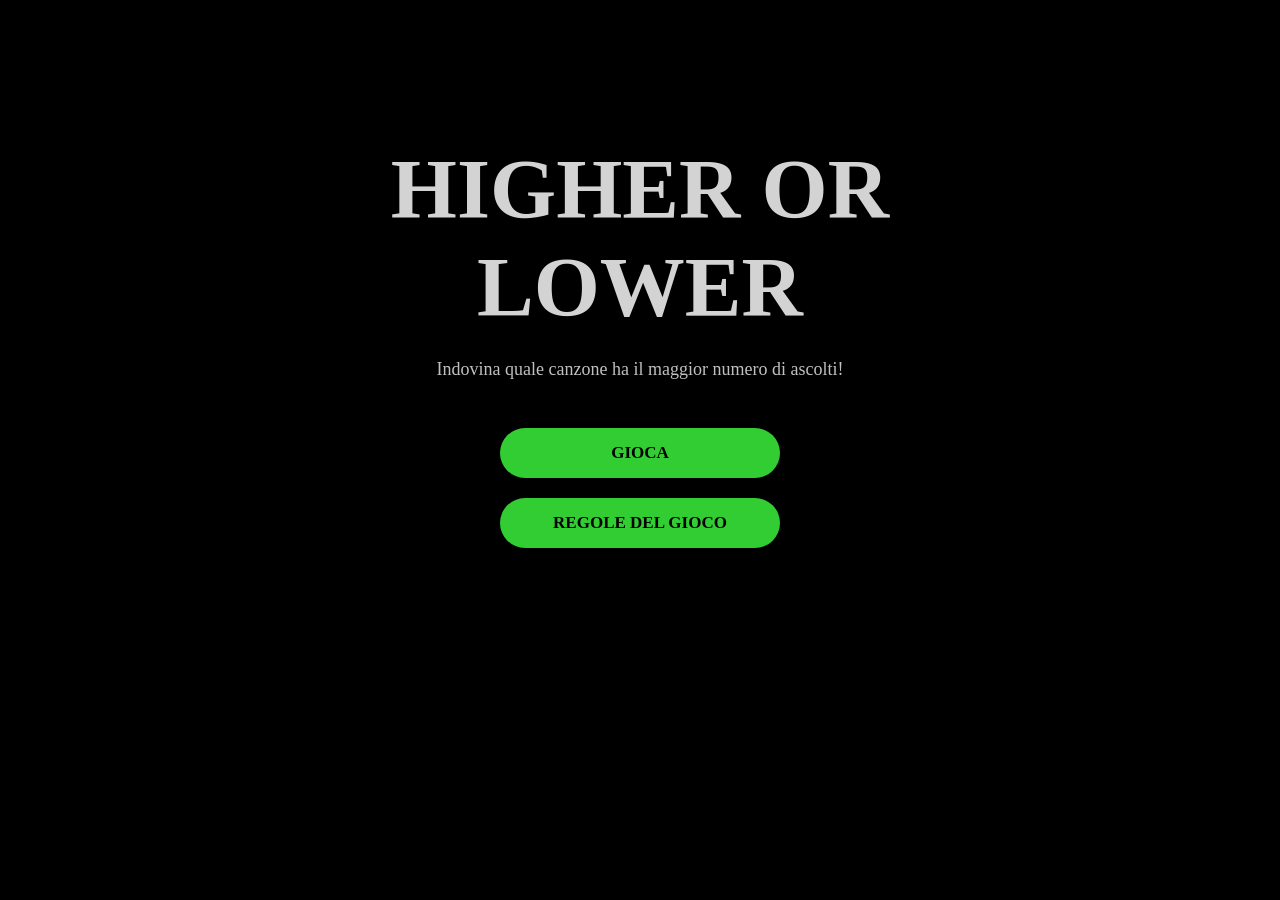
<file: index.html>
<html>
<head>
    <title>Higher or Lower</title>
    <link rel="icon" type="image/jpg" href="Logo.jpg">
    <link rel="stylesheet" href="Stile.css">
</head>
<body>
    <div class="menu">
        <h1>HIGHER OR LOWER</h1>
        <p>
            Indovina quale canzone ha il maggior numero di ascolti!
        </p>
        <div class="links">
            <a href="gioco.html">GIOCA</a>
            <a href="regole.html">REGOLE DEL GIOCO</a>
        </div>
    </div>
</body>
</html>
</file>
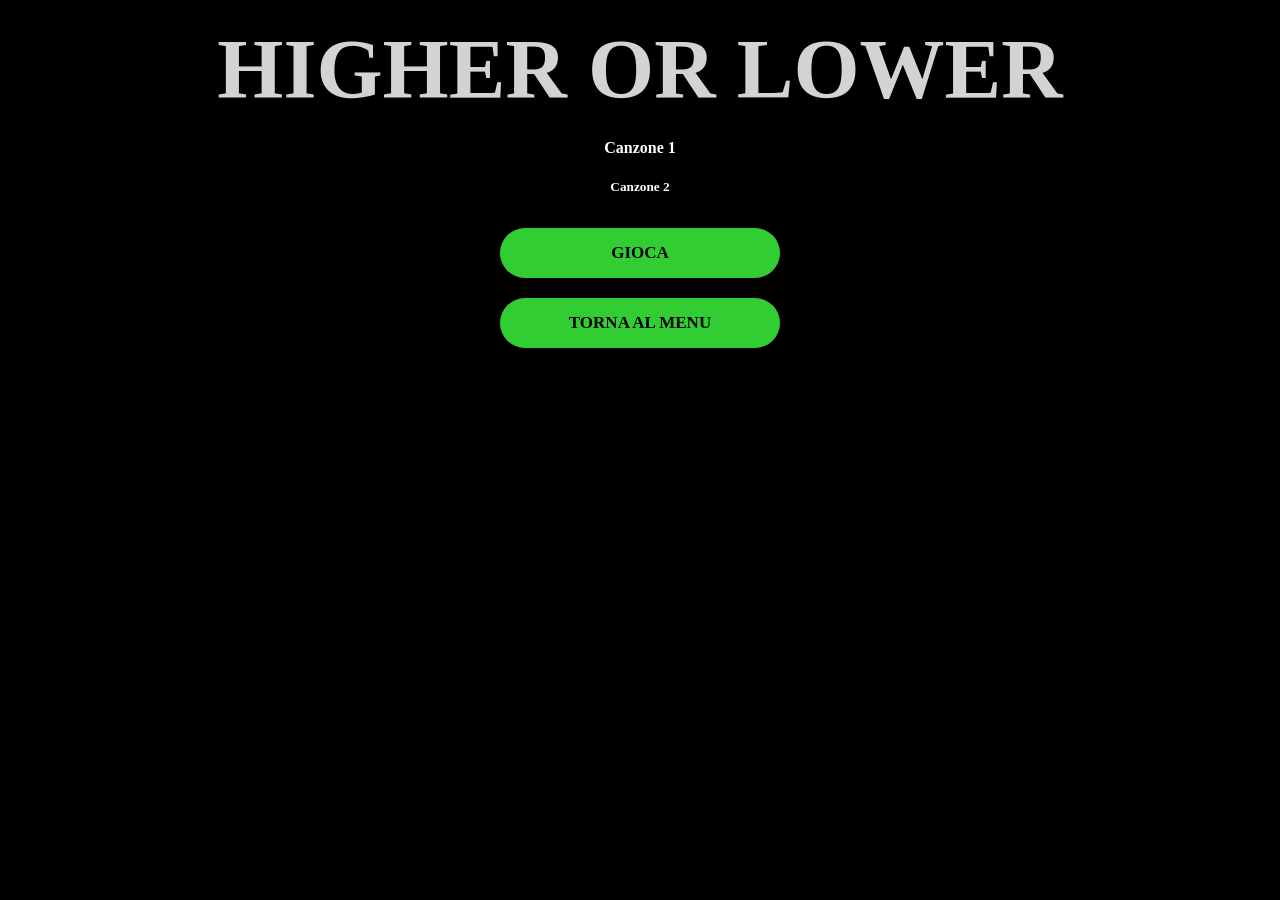
<file: gioco.html>
<html>
<head>
    <title>Higher or Lower</title>
    <link rel="icon" type="image/jpg" href="Logo.jpg">
    <link rel="stylesheet" href="Stile.css">
</head>
<body>
    <div>
    <div class="gioco">
        <h1>Higher or Lower</h1>
        <div class="sottotitoli">
        <h4>Canzone 1 </h4>
        <h5>Canzone 2 </h5>
    <div class="links">
        <a href="gioco.html">GIOCA</a>
        <a href="index.html">TORNA AL MENU</a>
        </div>
    </div>

    </div>

</body>




</html>
</file>
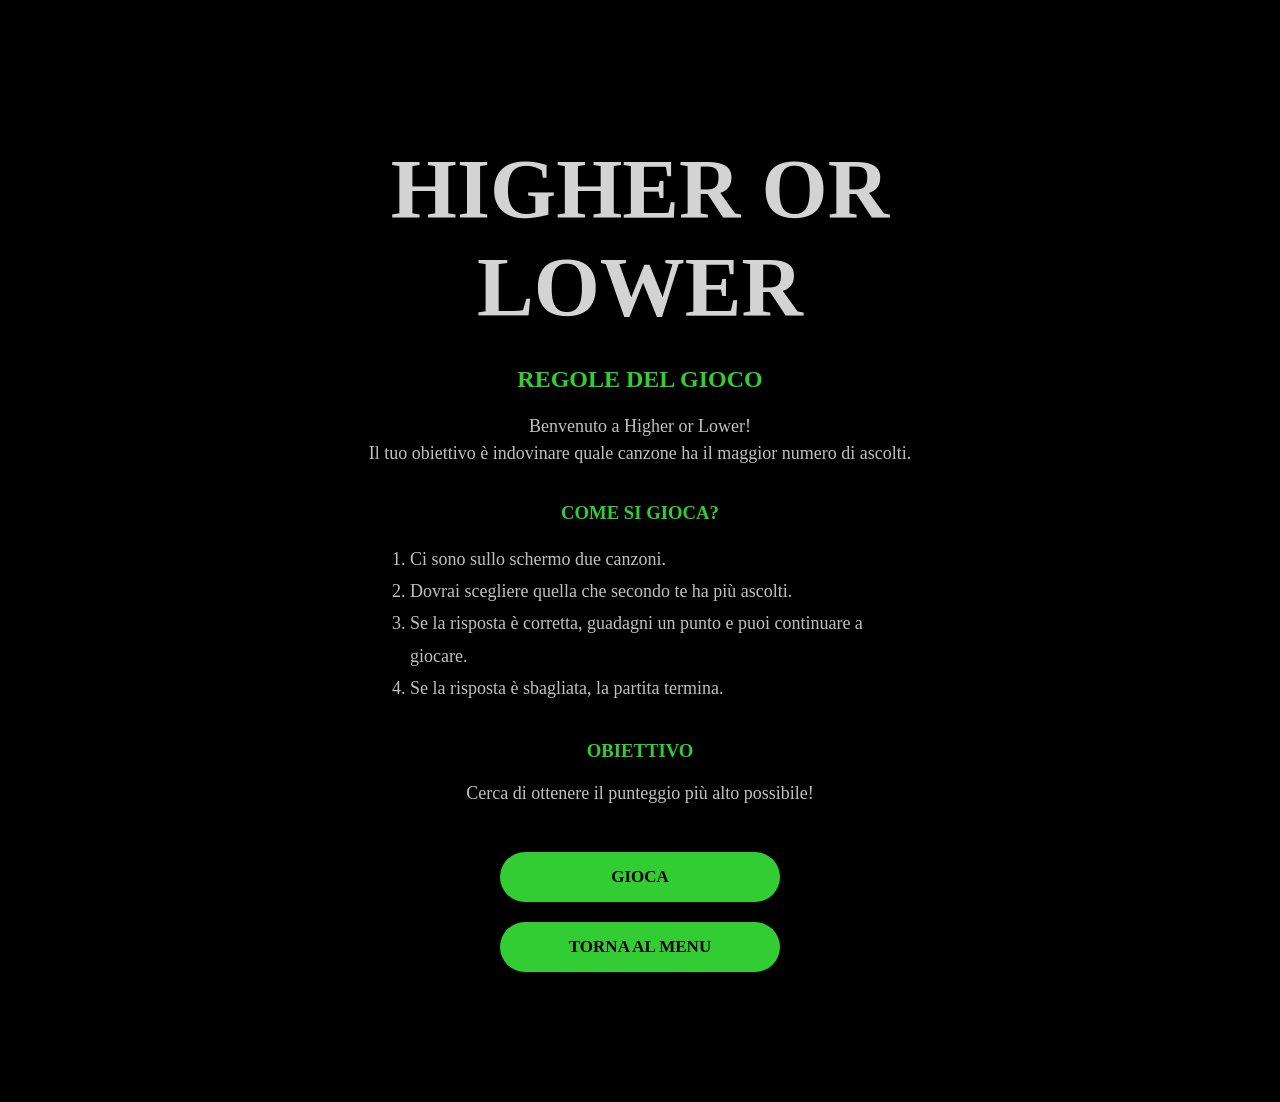
<file: regole.html>
<html >
<head>
    <title>Regole - Higher or Lower</title>
    <link rel="icon" type="image/jpg" href="Logo.jpg">
    <link rel="stylesheet" href="Stile.css">
</head>
<body>
    <div class="menu">
        <h1>HIGHER OR LOWER</h1>
        <h2>REGOLE DEL GIOCO</h2>
        <p>
            Benvenuto a Higher or Lower!<br>
            Il tuo obiettivo è indovinare quale canzone ha il maggior numero di ascolti.
        </p>
        <h3>COME SI GIOCA?</h3>
        <ol>
            <li>Ci sono sullo schermo due canzoni.</li>
            <li>Dovrai scegliere quella che secondo te ha più ascolti.</li>
            <li>Se la risposta è corretta, guadagni un punto e puoi continuare a giocare.</li>
            <li>Se la risposta è sbagliata, la partita termina.</li>
        </ol>
        <h3>OBIETTIVO</h3>
        <p>
            Cerca di ottenere il punteggio più alto possibile!
        </p>
        <div class="links">
            <a href="gioco.html">GIOCA</a>
            <a href="index.html">TORNA AL MENU</a>
        </div>
    </div>
</body>
</html>
</file>
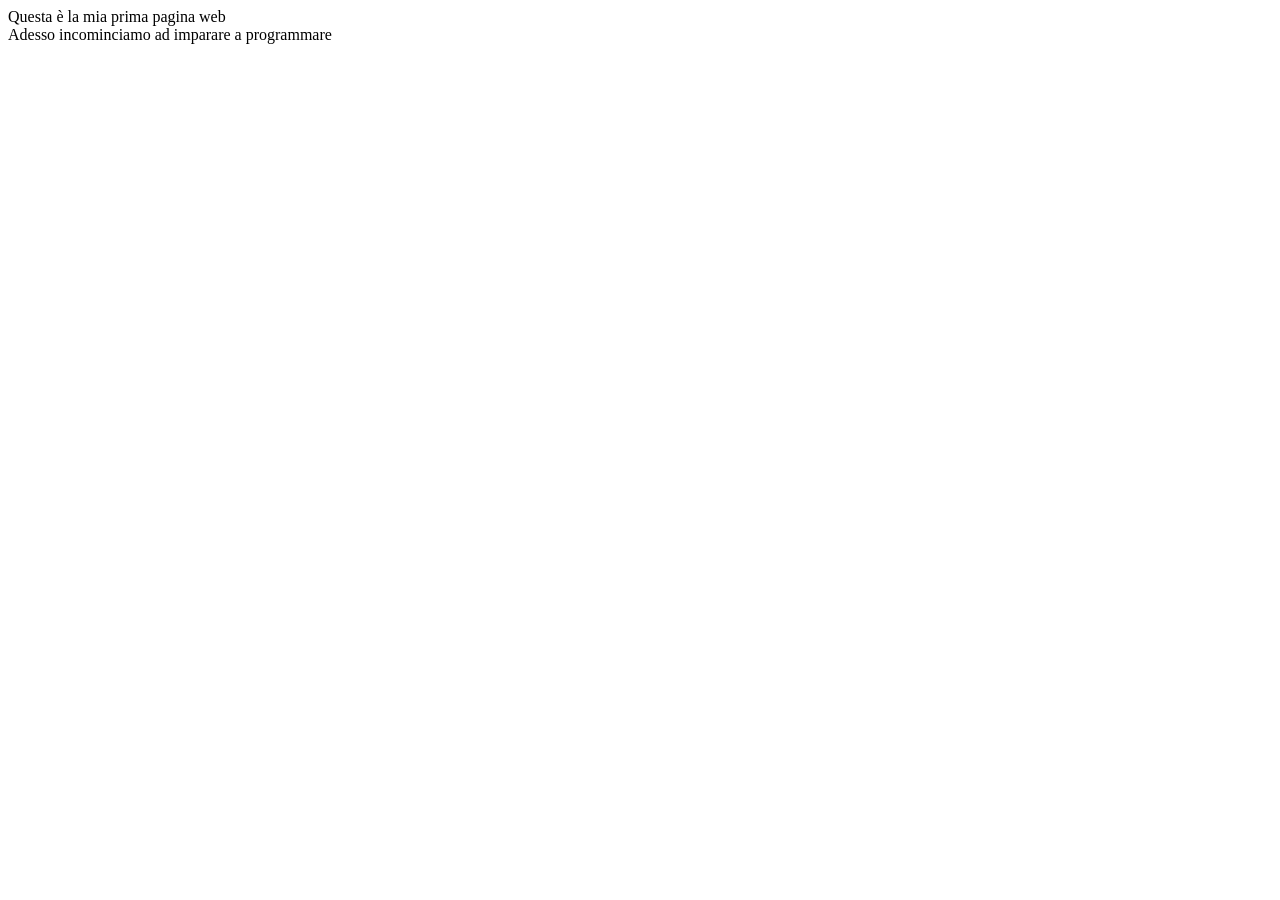
<file: Primi_esercizi/01_Primapagina.html>
<html>
    <head>
        <meta charset="utf-8">
 	<title>New Webpage</title>
    </head>
    <body>Questa è la mia prima pagina web

    </br>Adesso incominciamo ad imparare a programmare
    </body>
</html>
</file>
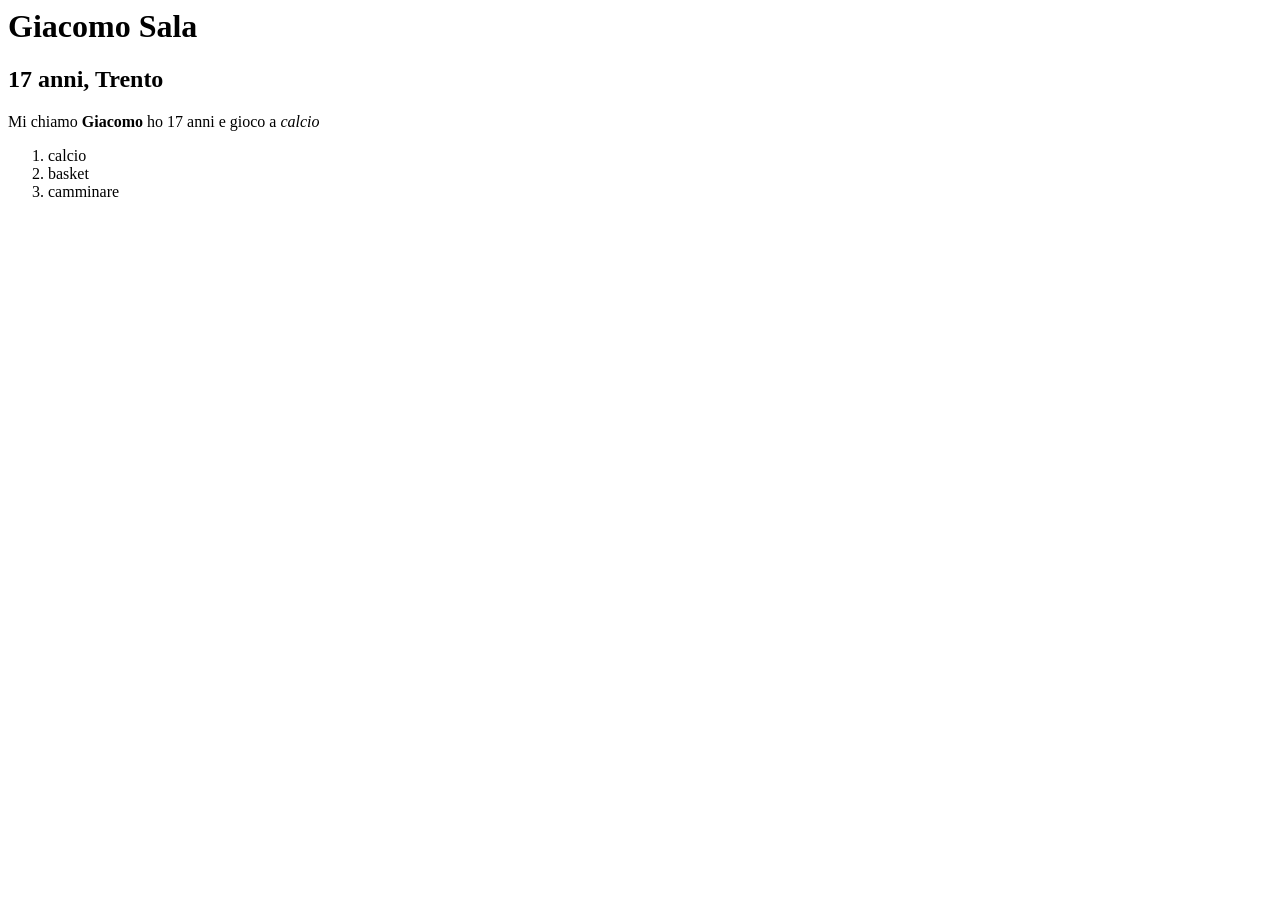
<file: Primi_esercizi/02_Cartad'identità.html>
<html>
    <head>
        <meta charset="utf-8">
    </head>
    
    <body>
    <h1>Giacomo Sala</h1>
    <h2>17 anni, Trento</h2>
        <p>Mi chiamo <strong>Giacomo</strong> ho 17 anni e gioco a <em>calcio</em></p>
    
    <ol>
        <li>calcio</li>
        <li>basket</li>
        <li>camminare</li>
    </ol>
    </body>
</html>
</file>
<file: Stile.css>
body{
    background-color: black;
    color: white;
    font-family: Calibri;
    text-align: center;
    margin: 0;
}

.menu{
    max-width: 800px;
    margin: 80px auto;
    padding: 40px;
}

h1{
    color: lightgray;
    font-size: 85px;
    font-weight: bold;
    text-transform: uppercase;
    margin-top: 20px;
    margin-bottom: 20px;
}

h2{
    color: limegreen;
    margin-top: 30px;
}
h3{
    color: limegreen;
    margin-top: 30px;
}
p{
    color: silver;
    font-size: 18px;
    margin-bottom: 35px;
    line-height: 1.5;
}

ol {
    color: silver;
    font-size: 18px;
    text-align: left;
    max-width: 500px;
    margin: 0 auto 35px auto;
    line-height: 1.8;
}

.links {
    display: flex;
    flex-direction: column;
    align-items: center;
}

a {
    display: block;
    width: 250px;
    padding: 15px;
    margin: 10px;
    background-color: limegreen;
    color: black;
    font-size: 17px;
    font-weight: bold;
    text-decoration: none;
    border-radius: 30px;
}
</file>
